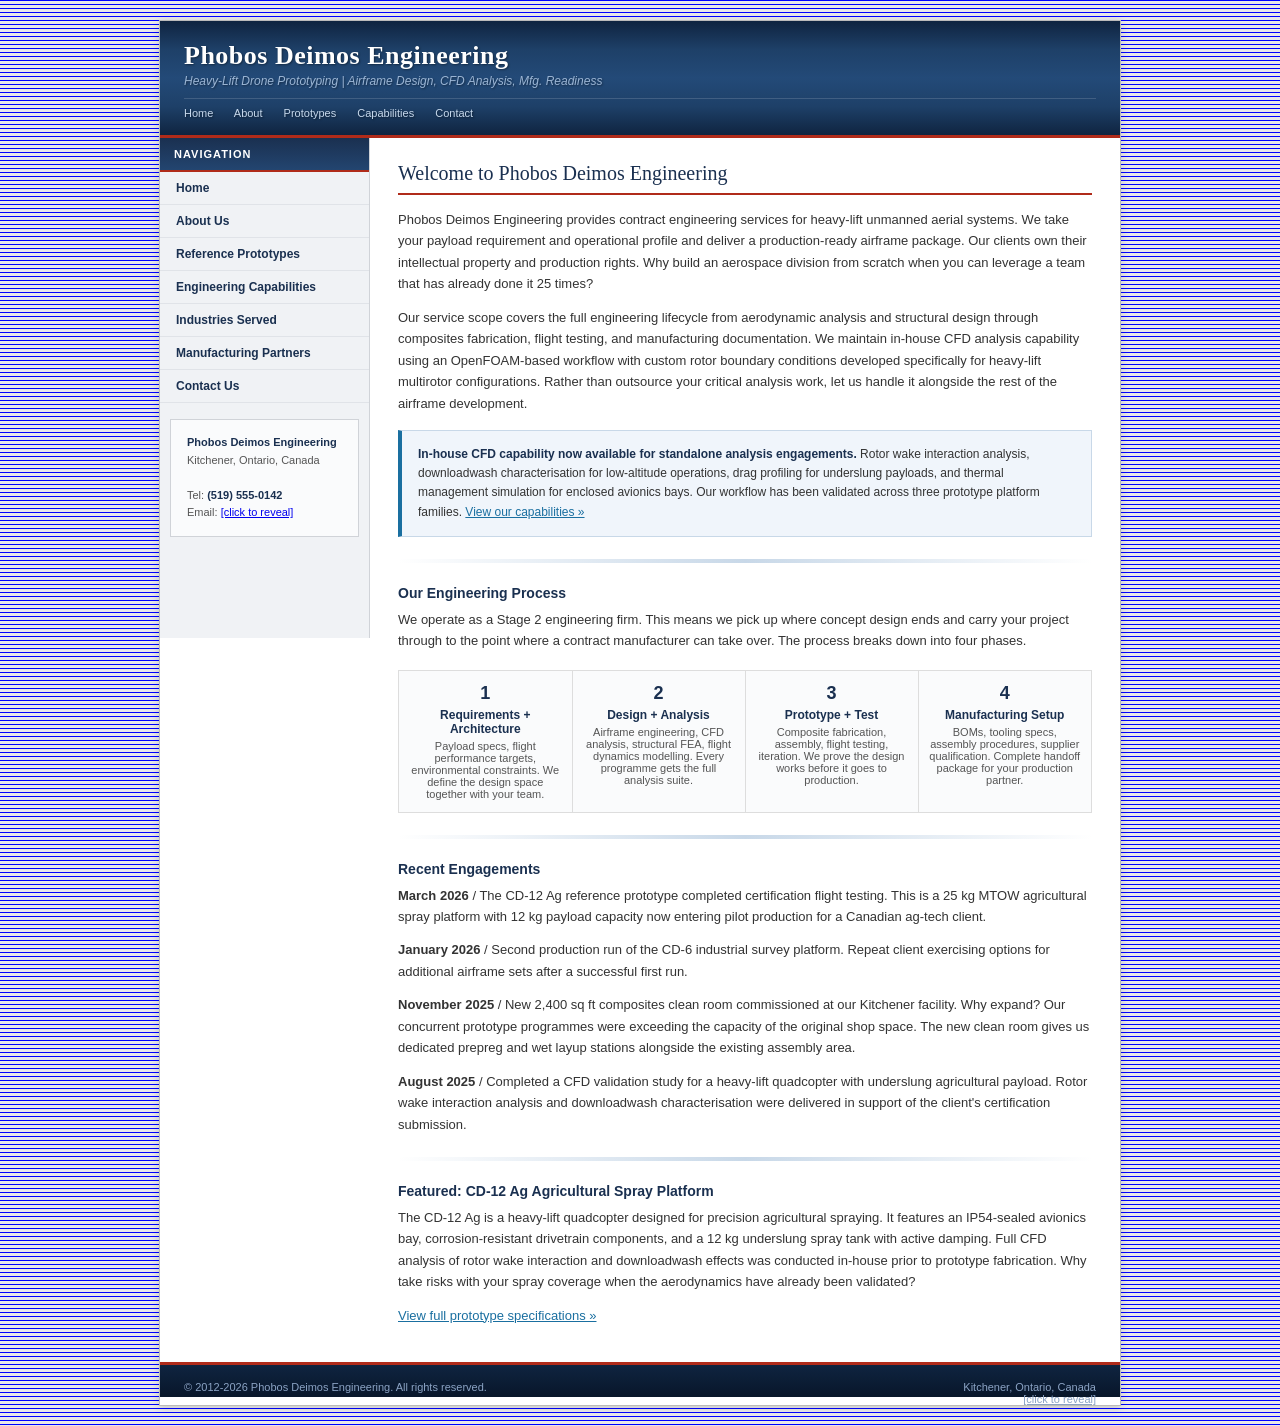
<file: index.html>
<!DOCTYPE html>
<html lang="en">
<head>
<meta charset="UTF-8">
<title>Phobos Deimos Engineering | Heavy-Lift Drone Prototyping and CFD Analysis</title>
<link rel="stylesheet" href="style.css">
</head>
<body>

<div id="wrapper">

<div id="header">
    <h1>Phobos Deimos Engineering</h1>
    <div class="tagline">Heavy-Lift Drone Prototyping | Airframe Design, CFD Analysis, Mfg. Readiness</div>
    <div class="subnav">
        <a href="index.html">Home</a>
        <a href="about.html">About</a>
        <a href="prototypes.html">Prototypes</a>
        <a href="capabilities.html">Capabilities</a>
        <a href="contact.html">Contact</a>
    </div>
</div>

<div id="sidebar">
    <div class="side-header">Navigation</div>
    <ul>
        <li><a href="index.html">Home</a></li>
        <li><a href="about.html">About Us</a></li>
        <li><a href="prototypes.html">Reference Prototypes</a></li>
        <li><a href="capabilities.html">Engineering Capabilities</a></li>
        <li><a href="sectors.html">Industries Served</a></li>
        <li><a href="dealers.html">Manufacturing Partners</a></li>
        <li><a href="contact.html">Contact Us</a></li>
    </ul>
    <div class="side-contact">
        <strong>Phobos Deimos Engineering</strong><br>
        Kitchener, Ontario, Canada<br><br>
        Tel: <strong>(519) 555-0142</strong><br>
        Email: <a href="#" class="email-link" data-email="ZW5naW5lZXJpbmdAcGhvYm9zZGVpbW9zLmNh">[click to reveal]</a>
    </div>
</div>

<div id="main">

    <h2>Welcome to Phobos Deimos Engineering</h2>

    <p>Phobos Deimos Engineering provides contract engineering services for heavy-lift unmanned aerial systems. We take your payload requirement and operational profile and deliver a production-ready airframe package. Our clients own their intellectual property and production rights. Why build an aerospace division from scratch when you can leverage a team that has already done it 25 times?</p>

    <p>Our service scope covers the full engineering lifecycle from aerodynamic analysis and structural design through composites fabrication, flight testing, and manufacturing documentation. We maintain in-house CFD analysis capability using an OpenFOAM-based workflow with custom rotor boundary conditions developed specifically for heavy-lift multirotor configurations. Rather than outsource your critical analysis work, let us handle it alongside the rest of the airframe development.</p>

    <div class="callout">
        <strong>In-house CFD capability now available for standalone analysis engagements.</strong> Rotor wake interaction analysis, downloadwash characterisation for low-altitude operations, drag profiling for underslung payloads, and thermal management simulation for enclosed avionics bays. Our workflow has been validated across three prototype platform families. <a href="capabilities.html">View our capabilities &raquo;</a>
    </div>

    <hr class="divider">

    <h3>Our Engineering Process</h3>

    <p>We operate as a Stage 2 engineering firm. This means we pick up where concept design ends and carry your project through to the point where a contract manufacturer can take over. The process breaks down into four phases.</p>

    <div class="process-steps">
        <table>
            <tr>
                <td>
                    <span class="step-num">1</span>
                    <span class="step-title">Requirements + Architecture</span>
                    Payload specs, flight performance targets, environmental constraints. We define the design space together with your team.
                </td>
                <td>
                    <span class="step-num">2</span>
                    <span class="step-title">Design + Analysis</span>
                    Airframe engineering, CFD analysis, structural FEA, flight dynamics modelling. Every programme gets the full analysis suite.
                </td>
                <td>
                    <span class="step-num">3</span>
                    <span class="step-title">Prototype + Test</span>
                    Composite fabrication, assembly, flight testing, iteration. We prove the design works before it goes to production.
                </td>
                <td>
                    <span class="step-num">4</span>
                    <span class="step-title">Manufacturing Setup</span>
                    BOMs, tooling specs, assembly procedures, supplier qualification. Complete handoff package for your production partner.
                </td>
            </tr>
        </table>
    </div>

    <hr class="divider">

    <h3>Recent Engagements</h3>

    <p><strong>March 2026</strong> / The CD-12 Ag reference prototype completed certification flight testing. This is a 25 kg MTOW agricultural spray platform with 12 kg payload capacity now entering pilot production for a Canadian ag-tech client.</p>

    <p><strong>January 2026</strong> / Second production run of the CD-6 industrial survey platform. Repeat client exercising options for additional airframe sets after a successful first run.</p>

    <p><strong>November 2025</strong> / New 2,400 sq ft composites clean room commissioned at our Kitchener facility. Why expand? Our concurrent prototype programmes were exceeding the capacity of the original shop space. The new clean room gives us dedicated prepreg and wet layup stations alongside the existing assembly area.</p>

    <p><strong>August 2025</strong> / Completed a CFD validation study for a heavy-lift quadcopter with underslung agricultural payload. Rotor wake interaction analysis and downloadwash characterisation were delivered in support of the client's certification submission.</p>

    <hr class="divider">

    <h3>Featured: CD-12 Ag Agricultural Spray Platform</h3>

    <p>The CD-12 Ag is a heavy-lift quadcopter designed for precision agricultural spraying. It features an IP54-sealed avionics bay, corrosion-resistant drivetrain components, and a 12 kg underslung spray tank with active damping. Full CFD analysis of rotor wake interaction and downloadwash effects was conducted in-house prior to prototype fabrication. Why take risks with your spray coverage when the aerodynamics have already been validated?</p>

    <p><a href="prototypes.html">View full prototype specifications &raquo;</a></p>

</div>

<div id="footer">
    <div class="footer-left">
        &copy; 2012-2026 Phobos Deimos Engineering. All rights reserved.
    </div>
    <div class="footer-right">
        Kitchener, Ontario, Canada<br>
        <a href="#" class="email-link" data-email="ZW5naW5lZXJpbmdAcGhvYm9zZGVpbW9zLmNh">[click to reveal]</a>
    </div>
</div>

</div>

<script src="email.js"></script></body>
</html>
</file>
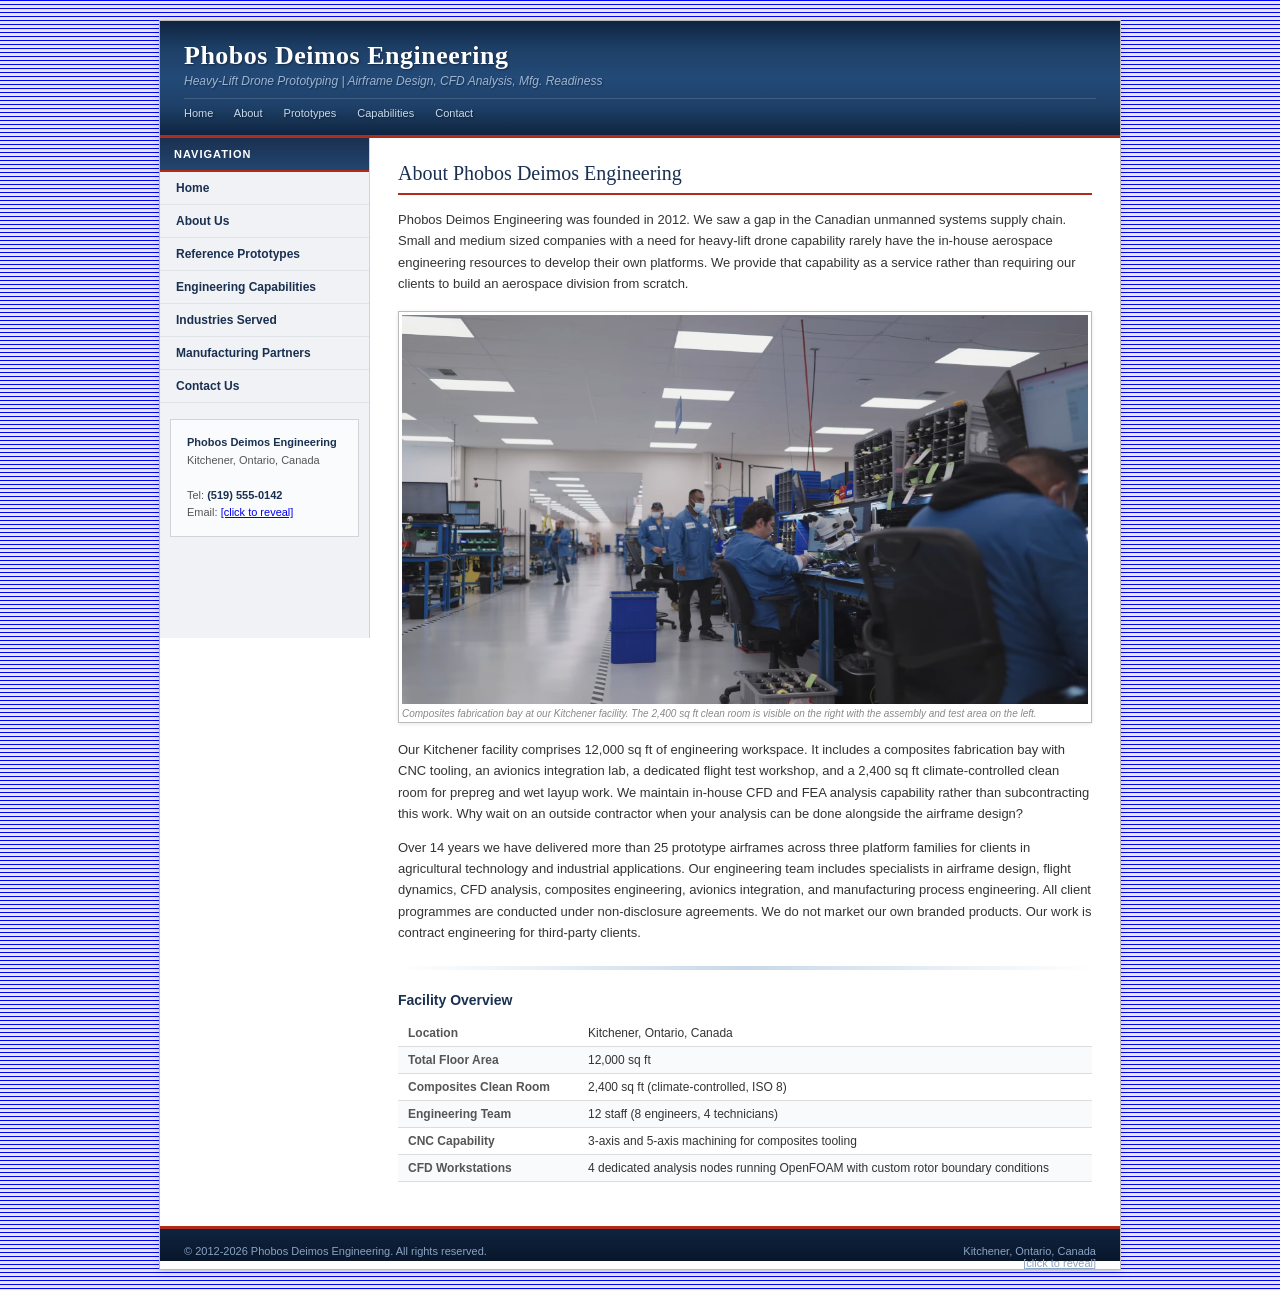
<file: about.html>
<!DOCTYPE html>
<html lang="en">
<head>
<meta charset="UTF-8">
<title>About Us | Phobos Deimos Engineering</title>
<link rel="stylesheet" href="style.css">
</head>
<body>

<div id="wrapper">

<div id="header">
    <h1>Phobos Deimos Engineering</h1>
    <div class="tagline">Heavy-Lift Drone Prototyping | Airframe Design, CFD Analysis, Mfg. Readiness</div>
    <div class="subnav">
        <a href="index.html">Home</a>
        <a href="about.html">About</a>
        <a href="prototypes.html">Prototypes</a>
        <a href="capabilities.html">Capabilities</a>
        <a href="contact.html">Contact</a>
    </div>
</div>

<div id="sidebar">
    <div class="side-header">Navigation</div>
    <ul>
        <li><a href="index.html">Home</a></li>
        <li><a href="about.html">About Us</a></li>
        <li><a href="prototypes.html">Reference Prototypes</a></li>
        <li><a href="capabilities.html">Engineering Capabilities</a></li>
        <li><a href="sectors.html">Industries Served</a></li>
        <li><a href="dealers.html">Manufacturing Partners</a></li>
        <li><a href="contact.html">Contact Us</a></li>
    </ul>
    <div class="side-contact">
        <strong>Phobos Deimos Engineering</strong><br>
        Kitchener, Ontario, Canada<br><br>
        Tel: <strong>(519) 555-0142</strong><br>
        Email: <a href="#" class="email-link" data-email="ZW5naW5lZXJpbmdAcGhvYm9zZGVpbW9zLmNh">[click to reveal]</a>
    </div>
</div>

<div id="main">

    <h2>About Phobos Deimos Engineering</h2>

    <p>Phobos Deimos Engineering was founded in 2012. We saw a gap in the Canadian unmanned systems supply chain. Small and medium sized companies with a need for heavy-lift drone capability rarely have the in-house aerospace engineering resources to develop their own platforms. We provide that capability as a service rather than requiring our clients to build an aerospace division from scratch.</p>

    <div class="photo-box">
        <img src="about-contact-manufacturing.png" alt="Manufacturing facility, Kitchener Ontario">
        <div class="photo-caption">Composites fabrication bay at our Kitchener facility. The 2,400 sq ft clean room is visible on the right with the assembly and test area on the left.</div>
    </div>

    <p>Our Kitchener facility comprises 12,000 sq ft of engineering workspace. It includes a composites fabrication bay with CNC tooling, an avionics integration lab, a dedicated flight test workshop, and a 2,400 sq ft climate-controlled clean room for prepreg and wet layup work. We maintain in-house CFD and FEA analysis capability rather than subcontracting this work. Why wait on an outside contractor when your analysis can be done alongside the airframe design?</p>

    <p>Over 14 years we have delivered more than 25 prototype airframes across three platform families for clients in agricultural technology and industrial applications. Our engineering team includes specialists in airframe design, flight dynamics, CFD analysis, composites engineering, avionics integration, and manufacturing process engineering. All client programmes are conducted under non-disclosure agreements. We do not market our own branded products. Our work is contract engineering for third-party clients.</p>

    <hr class="divider">

    <h3>Facility Overview</h3>

    <table class="spec-table">
        <tr><td class="spec-label">Location</td><td>Kitchener, Ontario, Canada</td></tr>
        <tr><td class="spec-label">Total Floor Area</td><td>12,000 sq ft</td></tr>
        <tr><td class="spec-label">Composites Clean Room</td><td>2,400 sq ft (climate-controlled, ISO 8)</td></tr>
        <tr><td class="spec-label">Engineering Team</td><td>12 staff (8 engineers, 4 technicians)</td></tr>
        <tr><td class="spec-label">CNC Capability</td><td>3-axis and 5-axis machining for composites tooling</td></tr>
        <tr><td class="spec-label">CFD Workstations</td><td>4 dedicated analysis nodes running OpenFOAM with custom rotor boundary conditions</td></tr>
    </table>

</div>

<div id="footer">
    <div class="footer-left">
        &copy; 2012-2026 Phobos Deimos Engineering. All rights reserved.
    </div>
    <div class="footer-right">
        Kitchener, Ontario, Canada<br>
        <a href="#" class="email-link" data-email="ZW5naW5lZXJpbmdAcGhvYm9zZGVpbW9zLmNh">[click to reveal]</a>
    </div>
</div>

</div>

<script src="email.js"></script></body>
</html>
</file>
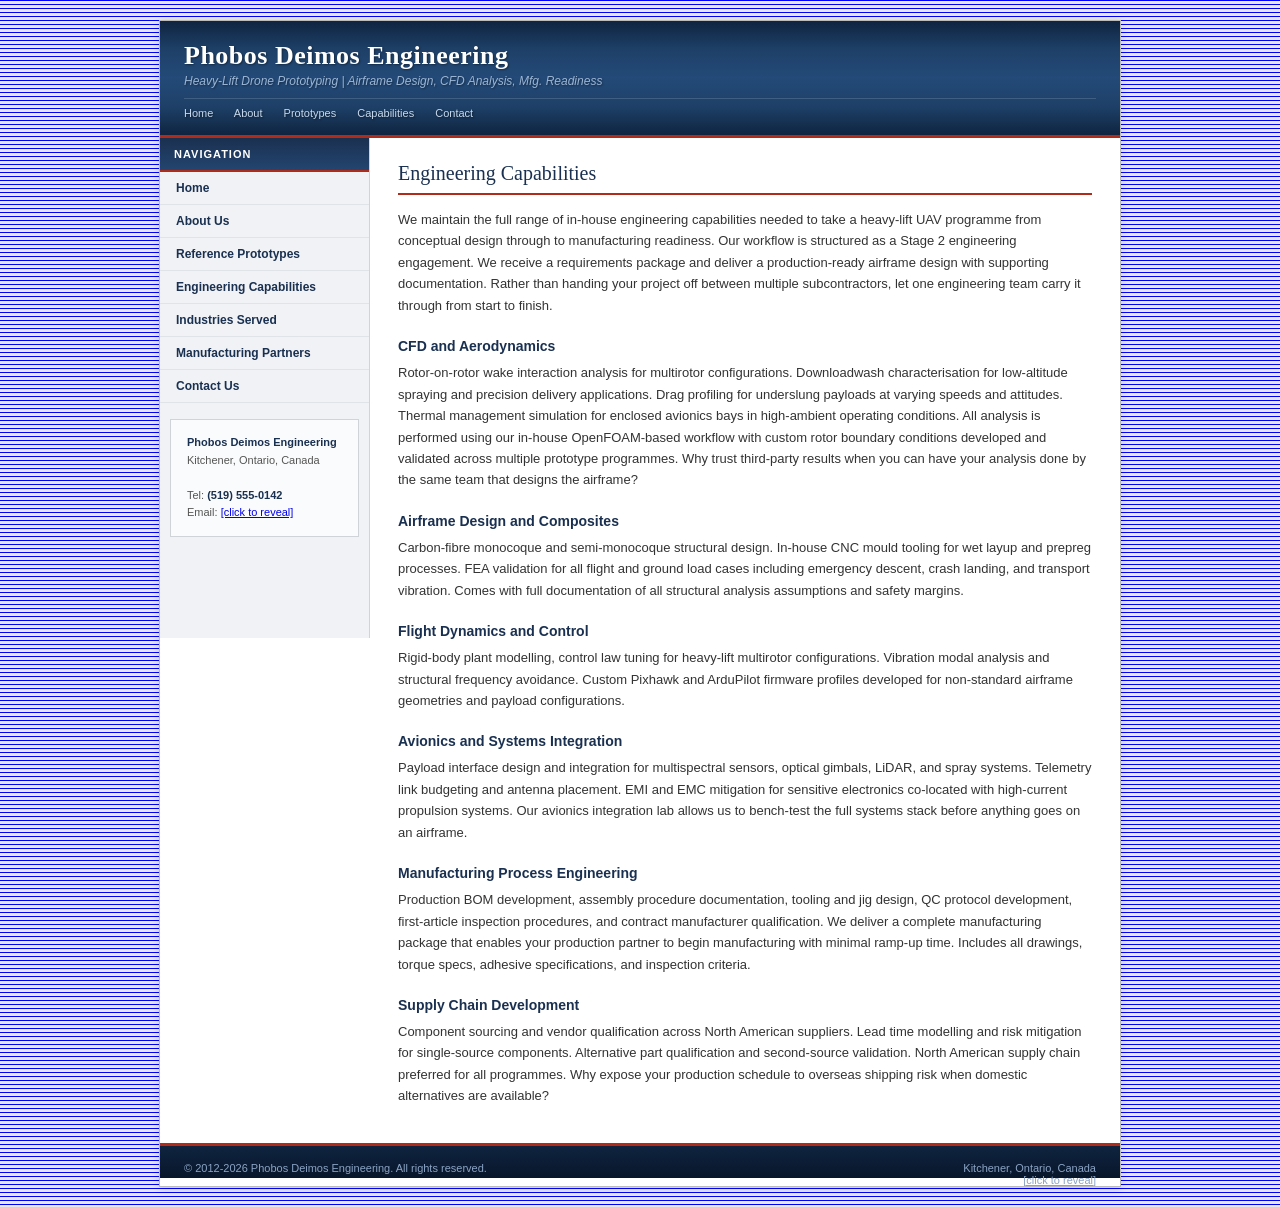
<file: capabilities.html>
<!DOCTYPE html>
<html lang="en">
<head>
<meta charset="UTF-8">
<title>Engineering Capabilities | Phobos Deimos Engineering</title>
<link rel="stylesheet" href="style.css">
</head>
<body>

<div id="wrapper">

<div id="header">
    <h1>Phobos Deimos Engineering</h1>
    <div class="tagline">Heavy-Lift Drone Prototyping | Airframe Design, CFD Analysis, Mfg. Readiness</div>
    <div class="subnav">
        <a href="index.html">Home</a>
        <a href="about.html">About</a>
        <a href="prototypes.html">Prototypes</a>
        <a href="capabilities.html">Capabilities</a>
        <a href="contact.html">Contact</a>
    </div>
</div>

<div id="sidebar">
    <div class="side-header">Navigation</div>
    <ul>
        <li><a href="index.html">Home</a></li>
        <li><a href="about.html">About Us</a></li>
        <li><a href="prototypes.html">Reference Prototypes</a></li>
        <li><a href="capabilities.html">Engineering Capabilities</a></li>
        <li><a href="sectors.html">Industries Served</a></li>
        <li><a href="dealers.html">Manufacturing Partners</a></li>
        <li><a href="contact.html">Contact Us</a></li>
    </ul>
    <div class="side-contact">
        <strong>Phobos Deimos Engineering</strong><br>
        Kitchener, Ontario, Canada<br><br>
        Tel: <strong>(519) 555-0142</strong><br>
        Email: <a href="#" class="email-link" data-email="ZW5naW5lZXJpbmdAcGhvYm9zZGVpbW9zLmNh">[click to reveal]</a>
    </div>
</div>

<div id="main">

    <h2>Engineering Capabilities</h2>

    <p>We maintain the full range of in-house engineering capabilities needed to take a heavy-lift UAV programme from conceptual design through to manufacturing readiness. Our workflow is structured as a Stage 2 engineering engagement. We receive a requirements package and deliver a production-ready airframe design with supporting documentation. Rather than handing your project off between multiple subcontractors, let one engineering team carry it through from start to finish.</p>

    <h3>CFD and Aerodynamics</h3>
    <p>Rotor-on-rotor wake interaction analysis for multirotor configurations. Downloadwash characterisation for low-altitude spraying and precision delivery applications. Drag profiling for underslung payloads at varying speeds and attitudes. Thermal management simulation for enclosed avionics bays in high-ambient operating conditions. All analysis is performed using our in-house OpenFOAM-based workflow with custom rotor boundary conditions developed and validated across multiple prototype programmes. Why trust third-party results when you can have your analysis done by the same team that designs the airframe?</p>

    <h3>Airframe Design and Composites</h3>
    <p>Carbon-fibre monocoque and semi-monocoque structural design. In-house CNC mould tooling for wet layup and prepreg processes. FEA validation for all flight and ground load cases including emergency descent, crash landing, and transport vibration. Comes with full documentation of all structural analysis assumptions and safety margins.</p>

    <h3>Flight Dynamics and Control</h3>
    <p>Rigid-body plant modelling, control law tuning for heavy-lift multirotor configurations. Vibration modal analysis and structural frequency avoidance. Custom Pixhawk and ArduPilot firmware profiles developed for non-standard airframe geometries and payload configurations.</p>

    <h3>Avionics and Systems Integration</h3>
    <p>Payload interface design and integration for multispectral sensors, optical gimbals, LiDAR, and spray systems. Telemetry link budgeting and antenna placement. EMI and EMC mitigation for sensitive electronics co-located with high-current propulsion systems. Our avionics integration lab allows us to bench-test the full systems stack before anything goes on an airframe.</p>

    <h3>Manufacturing Process Engineering</h3>
    <p>Production BOM development, assembly procedure documentation, tooling and jig design, QC protocol development, first-article inspection procedures, and contract manufacturer qualification. We deliver a complete manufacturing package that enables your production partner to begin manufacturing with minimal ramp-up time. Includes all drawings, torque specs, adhesive specifications, and inspection criteria.</p>

    <h3>Supply Chain Development</h3>
    <p>Component sourcing and vendor qualification across North American suppliers. Lead time modelling and risk mitigation for single-source components. Alternative part qualification and second-source validation. North American supply chain preferred for all programmes. Why expose your production schedule to overseas shipping risk when domestic alternatives are available?</p>

</div>

<div id="footer">
    <div class="footer-left">
        &copy; 2012-2026 Phobos Deimos Engineering. All rights reserved.
    </div>
    <div class="footer-right">
        Kitchener, Ontario, Canada<br>
        <a href="#" class="email-link" data-email="ZW5naW5lZXJpbmdAcGhvYm9zZGVpbW9zLmNh">[click to reveal]</a>
    </div>
</div>

</div>

<script src="email.js"></script></body>
</html>
</file>
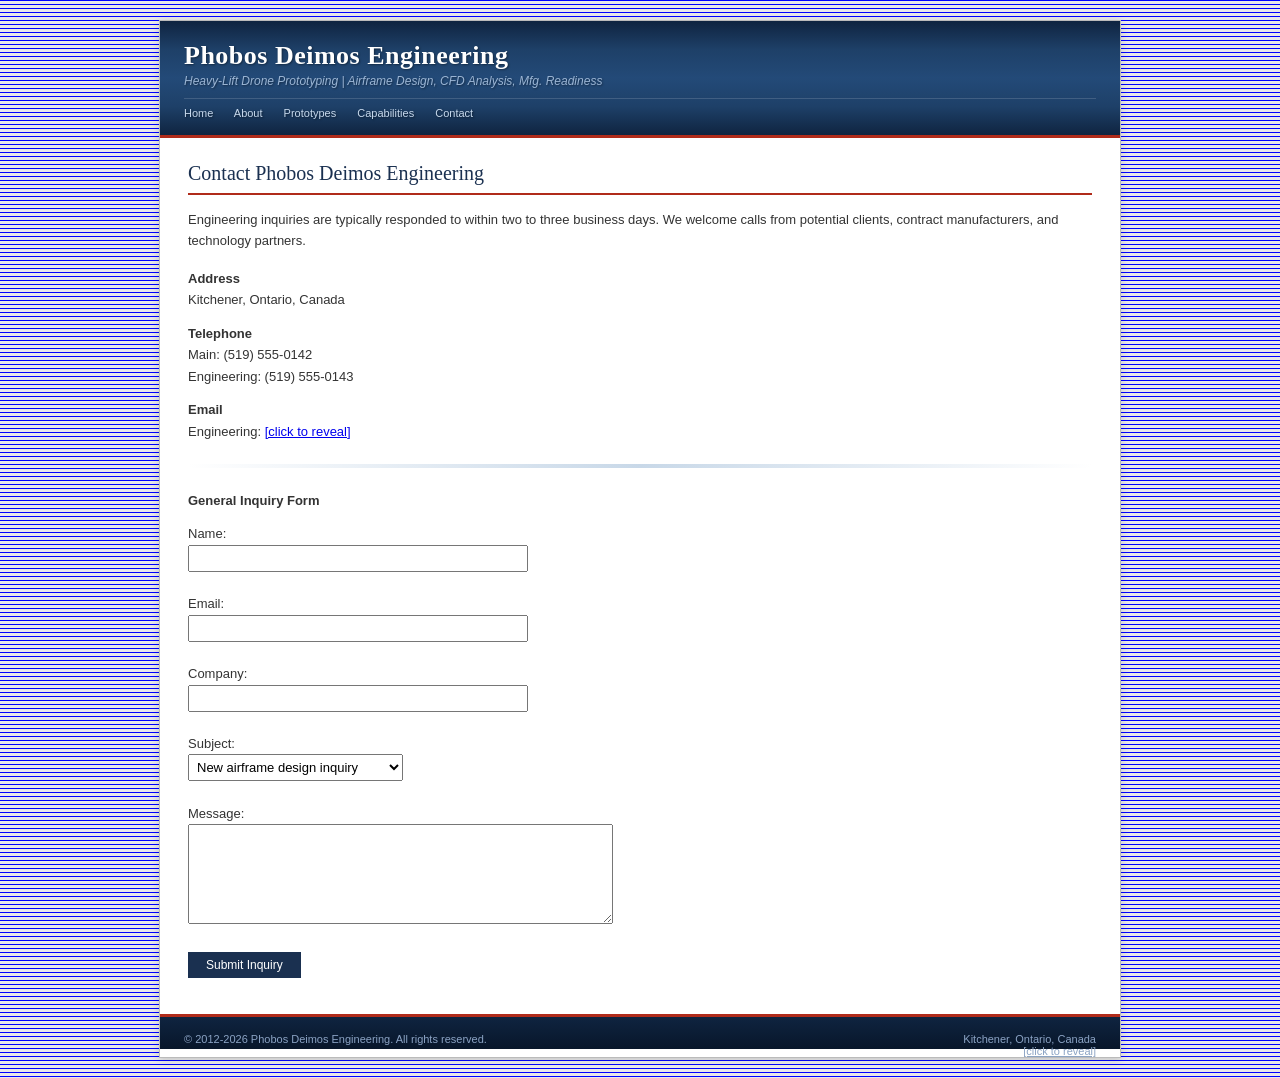
<file: contact.html>
<!DOCTYPE html>
<html lang="en">
<head>
<meta charset="UTF-8">
<title>Contact Us | Phobos Deimos Engineering</title>
<link rel="stylesheet" href="style.css">
</head>
<body>

<div id="wrapper">

<div id="header">
    <h1>Phobos Deimos Engineering</h1>
    <div class="tagline">Heavy-Lift Drone Prototyping | Airframe Design, CFD Analysis, Mfg. Readiness</div>
    <div class="subnav">
        <a href="index.html">Home</a>
        <a href="about.html">About</a>
        <a href="prototypes.html">Prototypes</a>
        <a href="capabilities.html">Capabilities</a>
        <a href="contact.html">Contact</a>
    </div>
</div>

<div id="main-full">

    <h2>Contact Phobos Deimos Engineering</h2>

    <p>Engineering inquiries are typically responded to within two to three business days. We welcome calls from potential clients, contract manufacturers, and technology partners.</p>

    <div class="contact-block">

        <p><strong>Address</strong><br>
        Kitchener, Ontario, Canada</p>

        <p><strong>Telephone</strong><br>
        Main: (519) 555-0142<br>
        Engineering: (519) 555-0143</p>

        <p><strong>Email</strong><br>
        Engineering: <a href="#" class="email-link" data-email="ZW5naW5lZXJpbmdAcGhvYm9zZGVpbW9zLmNh">[click to reveal]</a></p>

    </div>

    <hr class="divider">

    <form onsubmit="event.preventDefault(); alert('Thank you for your inquiry. A member of our engineering team will respond within two to three business days.')">
        <p><strong>General Inquiry Form</strong></p>
        <p style="margin-top:4px;">
        Name:<br>
        <input type="text" size="40" style="padding:4px; font-family:Arial,sans-serif; font-size:13px;"><br><br>
        Email:<br>
        <input type="text" size="40" style="padding:4px; font-family:Arial,sans-serif; font-size:13px;"><br><br>
        Company:<br>
        <input type="text" size="40" style="padding:4px; font-family:Arial,sans-serif; font-size:13px;"><br><br>
        Subject:<br>
        <select style="padding:4px; font-family:Arial,sans-serif; font-size:13px;">
            <option>New airframe design inquiry</option>
            <option>Prototyping and testing services</option>
            <option>CFD analysis services</option>
            <option>Manufacturing partner inquiry</option>
            <option>Supplier inquiry</option>
            <option>General inquiry</option>
        </select><br><br>
        Message:<br>
        <textarea rows="6" cols="50" style="padding:4px; font-family:Arial,sans-serif; font-size:13px;"></textarea><br><br>
        <input type="submit" value="Submit Inquiry" style="padding:6px 18px; background:#1a3050; color:#fff; border:none; font-family:Arial,sans-serif; font-size:12px; cursor:pointer;">
        </p>
    </form>

</div>

<div id="footer">
    <div class="footer-left">
        &copy; 2012-2026 Phobos Deimos Engineering. All rights reserved.
    </div>
    <div class="footer-right">
        Kitchener, Ontario, Canada<br>
        <a href="#" class="email-link" data-email="ZW5naW5lZXJpbmdAcGhvYm9zZGVpbW9zLmNh">[click to reveal]</a>
    </div>
</div>

</div>

<script src="email.js"></script></body>
</html>
</file>
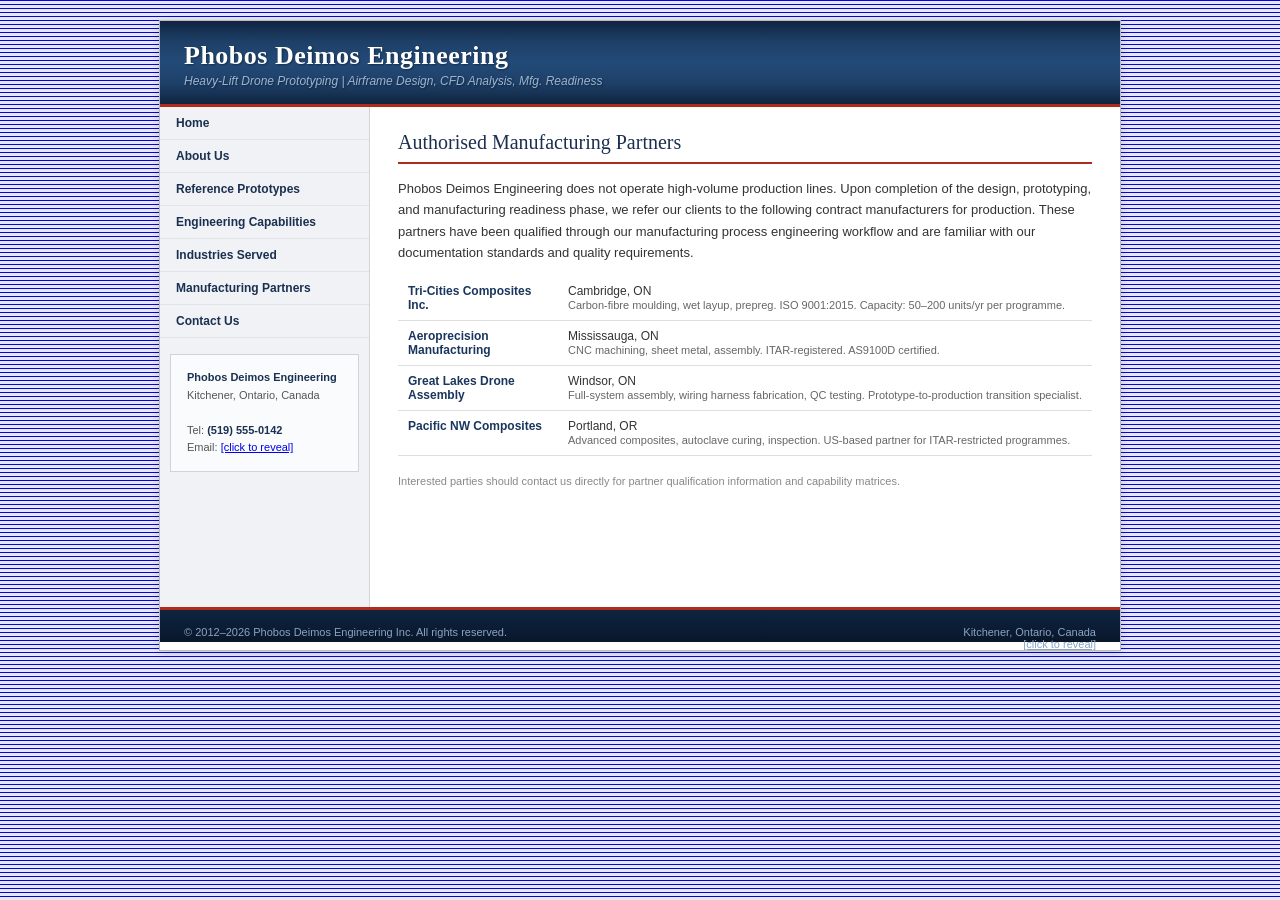
<file: dealers.html>
<!DOCTYPE html>
<html lang="en">
<head>
<meta charset="UTF-8">
<title>Manufacturing Partners | Phobos Deimos Engineering</title>
<link rel="stylesheet" href="style.css">
<style>
/* updates made may 2025. added partner listing table */
.partner-table { width: 100%; border-collapse: collapse; margin: 12px 0; font-size: 12px; }
.partner-table td { padding: 8px 10px; border-bottom: 1px solid #ddd; vertical-align: top; }
.partner-table .partner-name { font-weight: bold; color: #1a365d; width: 160px; }
.partner-table .partner-loc { color: #666; font-size: 11px; }
</style>
</head>
<body>

<div id="wrapper">

<div id="header">
    <h1>Phobos Deimos Engineering</h1>
    <div class="tagline">Heavy-Lift Drone Prototyping | Airframe Design, CFD Analysis, Mfg. Readiness</div>
</div>

<div id="sidebar">
    <ul>
        <li><a href="index.html">Home</a></li>
        <li><a href="about.html">About Us</a></li>
        <li><a href="prototypes.html">Reference Prototypes</a></li>
        <li><a href="capabilities.html">Engineering Capabilities</a></li>
        <li><a href="sectors.html">Industries Served</a></li>
        <li><a href="dealers.html">Manufacturing Partners</a></li>
        <li><a href="contact.html">Contact Us</a></li>
    </ul>
    <div class="side-contact">
        <strong>Phobos Deimos Engineering</strong><br>
        Kitchener, Ontario, Canada<br><br>
        Tel: <strong>(519) 555-0142</strong><br>
        Email: <a href="#" class="email-link" data-email="ZW5naW5lZXJpbmdAcGhvYm9zZGVpbW9zLmNh">[click to reveal]</a>
    </div>
</div>

<div id="main">

    <h2>Authorised Manufacturing Partners</h2>

    <p>Phobos Deimos Engineering does not operate high-volume production lines. Upon completion of the design, prototyping, and manufacturing readiness phase, we refer our clients to the following contract manufacturers for production. These partners have been qualified through our manufacturing process engineering workflow and are familiar with our documentation standards and quality requirements.</p>

    <table class="partner-table">
        <tr>
            <td class="partner-name">Tri-Cities Composites Inc.</td>
            <td>Cambridge, ON<br><span class="partner-loc">Carbon-fibre moulding, wet layup, prepreg. ISO 9001:2015. Capacity: 50&ndash;200 units/yr per programme.</span></td>
        </tr>
        <tr>
            <td class="partner-name">Aeroprecision Manufacturing</td>
            <td>Mississauga, ON<br><span class="partner-loc">CNC machining, sheet metal, assembly. ITAR-registered. AS9100D certified.</span></td>
        </tr>
        <tr>
            <td class="partner-name">Great Lakes Drone Assembly</td>
            <td>Windsor, ON<br><span class="partner-loc">Full-system assembly, wiring harness fabrication, QC testing. Prototype-to-production transition specialist.</span></td>
        </tr>
        <tr>
            <td class="partner-name">Pacific NW Composites</td>
            <td>Portland, OR<br><span class="partner-loc">Advanced composites, autoclave curing, inspection. US-based partner for ITAR-restricted programmes.</span></td>
        </tr>
    </table>

    <p style="margin-top: 16px; font-size: 11px; color: #888;">Interested parties should contact us directly for partner qualification information and capability matrices.</p>

</div>

<div id="footer">
    <div class="footer-left">
        &copy; 2012&ndash;2026 Phobos Deimos Engineering Inc. All rights reserved.
    </div>
    <div class="footer-right">
        Kitchener, Ontario, Canada<br>
        <a href="#" class="email-link" data-email="ZW5naW5lZXJpbmdAcGhvYm9zZGVpbW9zLmNh">[click to reveal]</a>
    </div>
</div>

</div>

<script src="email.js"></script></body>
</html>
</file>
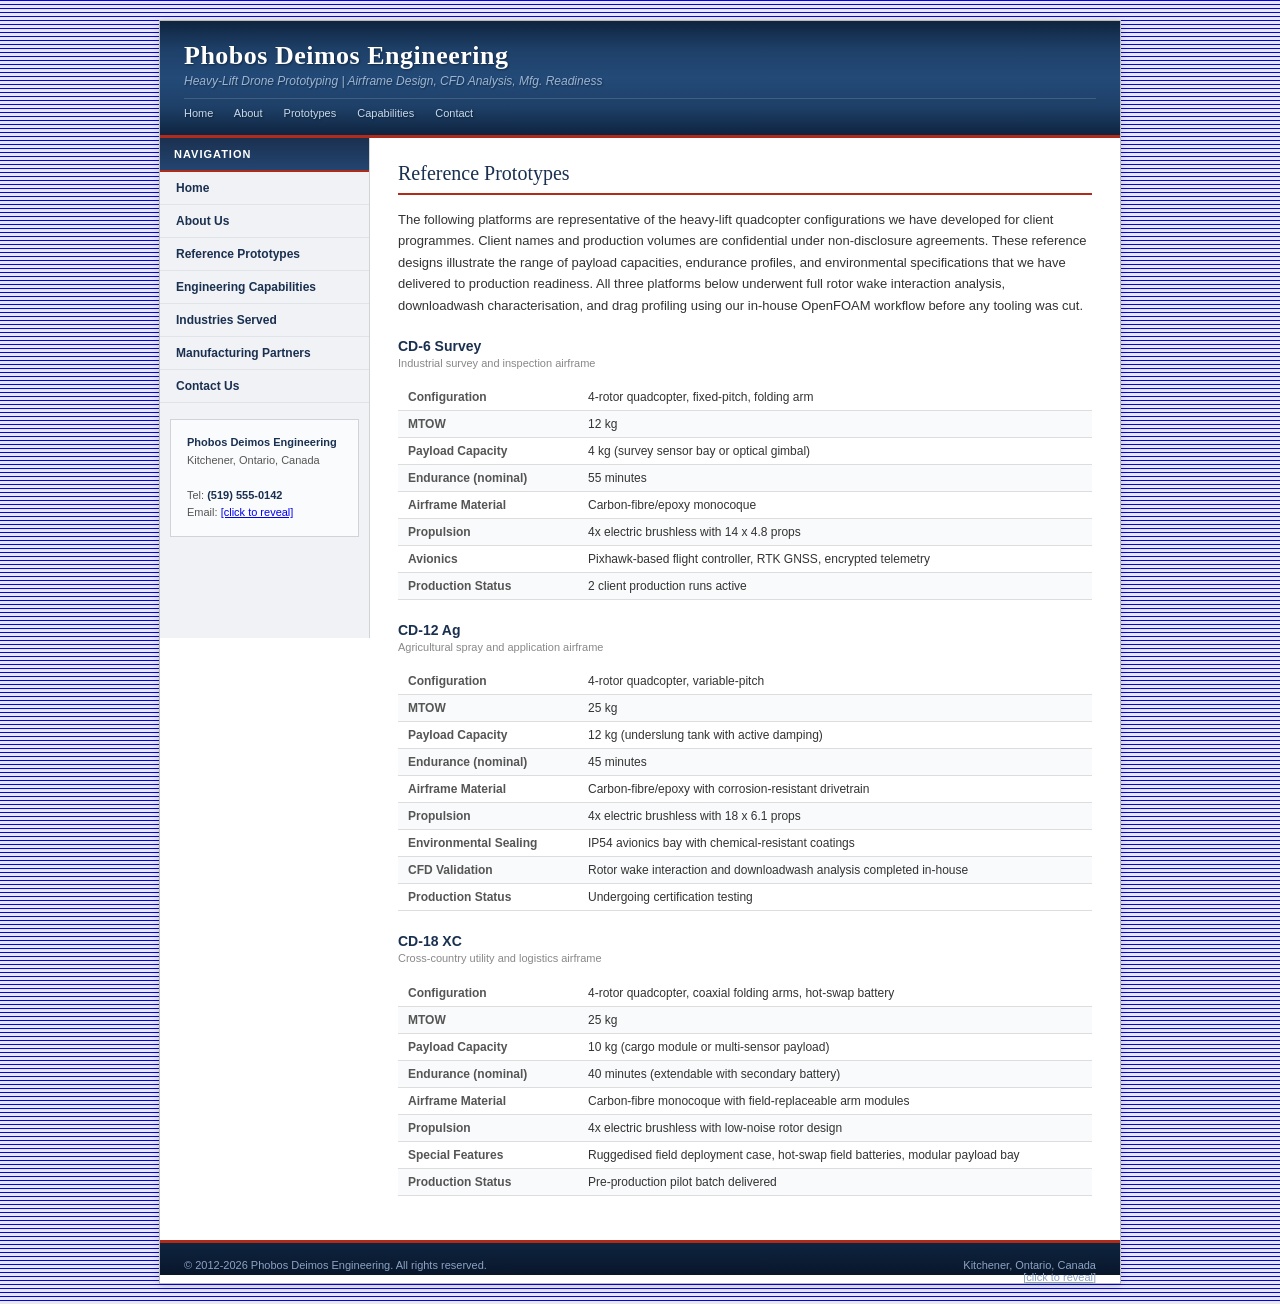
<file: prototypes.html>
<!DOCTYPE html>
<html lang="en">
<head>
<meta charset="UTF-8">
<title>Reference Prototypes | Phobos Deimos Engineering</title>
<link rel="stylesheet" href="style.css">
<style>
/* page specific tweaks added during site update march 2024 */
.spec-table td { vertical-align: top; }
.sub-note { font-size: 11px; color: #888; margin-top: -8px; margin-bottom: 12px; }
</style>
</head>
<body>

<div id="wrapper">

<div id="header">
    <h1>Phobos Deimos Engineering</h1>
    <div class="tagline">Heavy-Lift Drone Prototyping | Airframe Design, CFD Analysis, Mfg. Readiness</div>
    <div class="subnav">
        <a href="index.html">Home</a>
        <a href="about.html">About</a>
        <a href="prototypes.html">Prototypes</a>
        <a href="capabilities.html">Capabilities</a>
        <a href="contact.html">Contact</a>
    </div>
</div>

<div id="sidebar">
    <div class="side-header">Navigation</div>
    <ul>
        <li><a href="index.html">Home</a></li>
        <li><a href="about.html">About Us</a></li>
        <li><a href="prototypes.html">Reference Prototypes</a></li>
        <li><a href="capabilities.html">Engineering Capabilities</a></li>
        <li><a href="sectors.html">Industries Served</a></li>
        <li><a href="dealers.html">Manufacturing Partners</a></li>
        <li><a href="contact.html">Contact Us</a></li>
    </ul>
    <div class="side-contact">
        <strong>Phobos Deimos Engineering</strong><br>
        Kitchener, Ontario, Canada<br><br>
        Tel: <strong>(519) 555-0142</strong><br>
        Email: <a href="#" class="email-link" data-email="ZW5naW5lZXJpbmdAcGhvYm9zZGVpbW9zLmNh">[click to reveal]</a>
    </div>
</div>

<div id="main">

    <h2>Reference Prototypes</h2>

    <p>The following platforms are representative of the heavy-lift quadcopter configurations we have developed for client programmes. Client names and production volumes are confidential under non-disclosure agreements. These reference designs illustrate the range of payload capacities, endurance profiles, and environmental specifications that we have delivered to production readiness. All three platforms below underwent full rotor wake interaction analysis, downloadwash characterisation, and drag profiling using our in-house OpenFOAM workflow before any tooling was cut.</p>

    <h3>CD-6 Survey</h3>
    <p class="sub-note">Industrial survey and inspection airframe</p>
    <table class="spec-table">
        <tr><td class="spec-label">Configuration</td><td>4-rotor quadcopter, fixed-pitch, folding arm</td></tr>
        <tr><td class="spec-label">MTOW</td><td>12 kg</td></tr>
        <tr><td class="spec-label">Payload Capacity</td><td>4 kg (survey sensor bay or optical gimbal)</td></tr>
        <tr><td class="spec-label">Endurance (nominal)</td><td>55 minutes</td></tr>
        <tr><td class="spec-label">Airframe Material</td><td>Carbon-fibre/epoxy monocoque</td></tr>
        <tr><td class="spec-label">Propulsion</td><td>4x electric brushless with 14 x 4.8 props</td></tr>
        <tr><td class="spec-label">Avionics</td><td>Pixhawk-based flight controller, RTK GNSS, encrypted telemetry</td></tr>
        <tr><td class="spec-label">Production Status</td><td>2 client production runs active</td></tr>
    </table>

    <h3>CD-12 Ag</h3>
    <p class="sub-note">Agricultural spray and application airframe</p>
    <table class="spec-table">
        <tr><td class="spec-label">Configuration</td><td>4-rotor quadcopter, variable-pitch</td></tr>
        <tr><td class="spec-label">MTOW</td><td>25 kg</td></tr>
        <tr><td class="spec-label">Payload Capacity</td><td>12 kg (underslung tank with active damping)</td></tr>
        <tr><td class="spec-label">Endurance (nominal)</td><td>45 minutes</td></tr>
        <tr><td class="spec-label">Airframe Material</td><td>Carbon-fibre/epoxy with corrosion-resistant drivetrain</td></tr>
        <tr><td class="spec-label">Propulsion</td><td>4x electric brushless with 18 x 6.1 props</td></tr>
        <tr><td class="spec-label">Environmental Sealing</td><td>IP54 avionics bay with chemical-resistant coatings</td></tr>
        <tr><td class="spec-label">CFD Validation</td><td>Rotor wake interaction and downloadwash analysis completed in-house</td></tr>
        <tr><td class="spec-label">Production Status</td><td>Undergoing certification testing</td></tr>
    </table>

    <h3>CD-18 XC</h3>
    <p class="sub-note">Cross-country utility and logistics airframe</p>
    <table class="spec-table">
        <tr><td class="spec-label">Configuration</td><td>4-rotor quadcopter, coaxial folding arms, hot-swap battery</td></tr>
        <tr><td class="spec-label">MTOW</td><td>25 kg</td></tr>
        <tr><td class="spec-label">Payload Capacity</td><td>10 kg (cargo module or multi-sensor payload)</td></tr>
        <tr><td class="spec-label">Endurance (nominal)</td><td>40 minutes (extendable with secondary battery)</td></tr>
        <tr><td class="spec-label">Airframe Material</td><td>Carbon-fibre monocoque with field-replaceable arm modules</td></tr>
        <tr><td class="spec-label">Propulsion</td><td>4x electric brushless with low-noise rotor design</td></tr>
        <tr><td class="spec-label">Special Features</td><td>Ruggedised field deployment case, hot-swap field batteries, modular payload bay</td></tr>
        <tr><td class="spec-label">Production Status</td><td>Pre-production pilot batch delivered</td></tr>
    </table>

</div>

<div id="footer">
    <div class="footer-left">
        &copy; 2012-2026 Phobos Deimos Engineering. All rights reserved.
    </div>
    <div class="footer-right">
        Kitchener, Ontario, Canada<br>
        <a href="#" class="email-link" data-email="ZW5naW5lZXJpbmdAcGhvYm9zZGVpbW9zLmNh">[click to reveal]</a>
    </div>
</div>

</div>

<script src="email.js"></script></body>
</html>
</file>
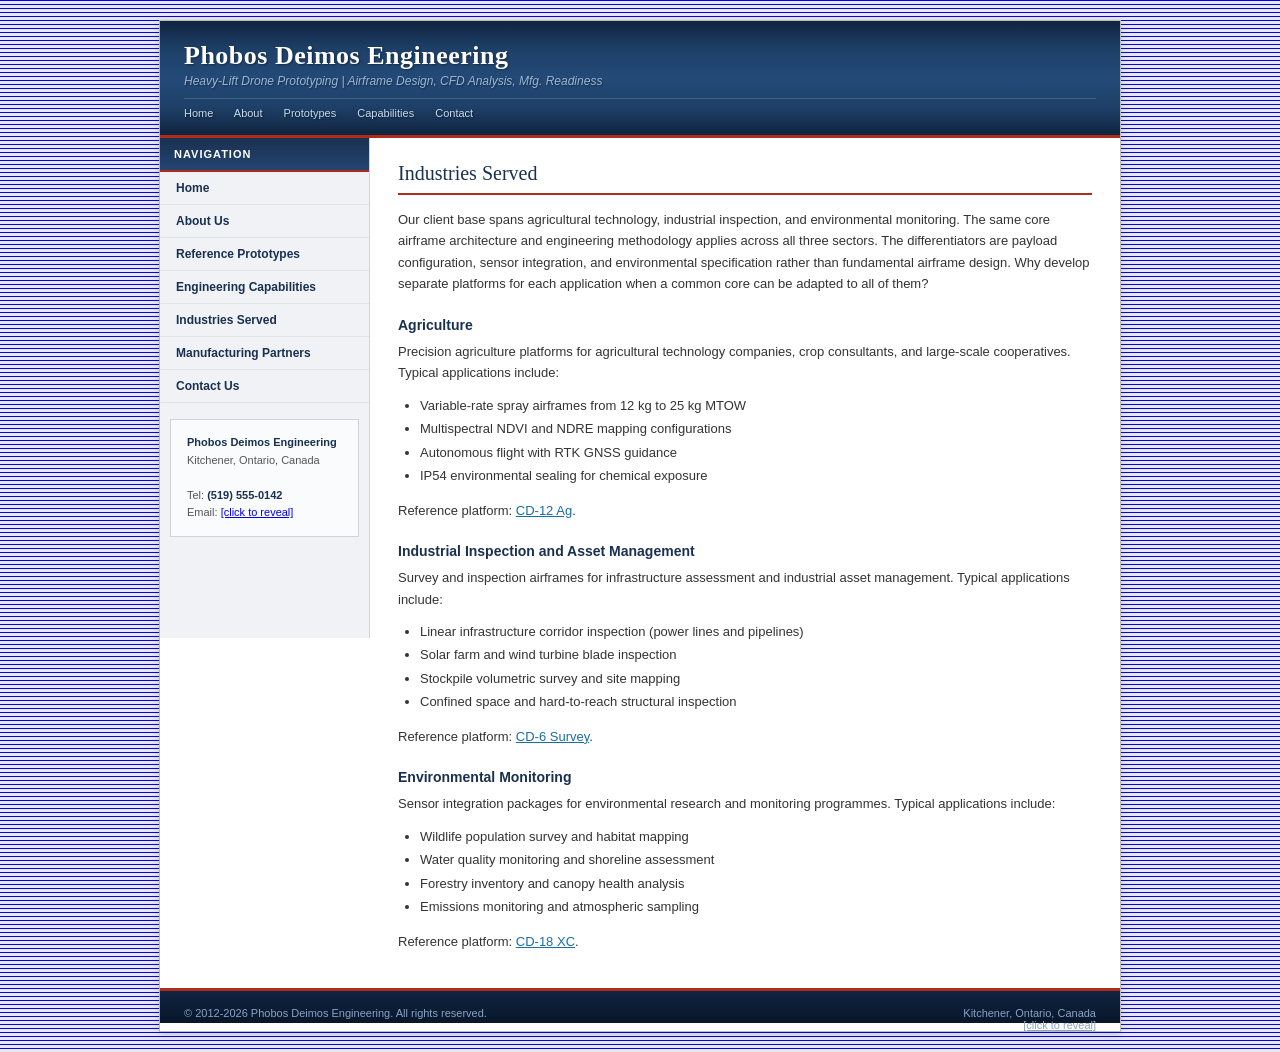
<file: sectors.html>
<!DOCTYPE html>
<html lang="en">
<head>
<meta charset="UTF-8">
<title>Industries Served | Phobos Deimos Engineering</title>
<link rel="stylesheet" href="style.css">
</head>
<body>

<div id="wrapper">

<div id="header">
    <h1>Phobos Deimos Engineering</h1>
    <div class="tagline">Heavy-Lift Drone Prototyping | Airframe Design, CFD Analysis, Mfg. Readiness</div>
    <div class="subnav">
        <a href="index.html">Home</a>
        <a href="about.html">About</a>
        <a href="prototypes.html">Prototypes</a>
        <a href="capabilities.html">Capabilities</a>
        <a href="contact.html">Contact</a>
    </div>
</div>

<div id="sidebar">
    <div class="side-header">Navigation</div>
    <ul>
        <li><a href="index.html">Home</a></li>
        <li><a href="about.html">About Us</a></li>
        <li><a href="prototypes.html">Reference Prototypes</a></li>
        <li><a href="capabilities.html">Engineering Capabilities</a></li>
        <li><a href="sectors.html">Industries Served</a></li>
        <li><a href="dealers.html">Manufacturing Partners</a></li>
        <li><a href="contact.html">Contact Us</a></li>
    </ul>
    <div class="side-contact">
        <strong>Phobos Deimos Engineering</strong><br>
        Kitchener, Ontario, Canada<br><br>
        Tel: <strong>(519) 555-0142</strong><br>
        Email: <a href="#" class="email-link" data-email="ZW5naW5lZXJpbmdAcGhvYm9zZGVpbW9zLmNh">[click to reveal]</a>
    </div>
</div>

<div id="main">

    <h2>Industries Served</h2>

    <p>Our client base spans agricultural technology, industrial inspection, and environmental monitoring. The same core airframe architecture and engineering methodology applies across all three sectors. The differentiators are payload configuration, sensor integration, and environmental specification rather than fundamental airframe design. Why develop separate platforms for each application when a common core can be adapted to all of them?</p>

    <h3>Agriculture</h3>
    <p>Precision agriculture platforms for agricultural technology companies, crop consultants, and large-scale cooperatives. Typical applications include:</p>
    <ul>
        <li>Variable-rate spray airframes from 12 kg to 25 kg MTOW</li>
        <li>Multispectral NDVI and NDRE mapping configurations</li>
        <li>Autonomous flight with RTK GNSS guidance</li>
        <li>IP54 environmental sealing for chemical exposure</li>
    </ul>
    <p>Reference platform: <a href="prototypes.html">CD-12 Ag</a>.</p>

    <h3>Industrial Inspection and Asset Management</h3>
    <p>Survey and inspection airframes for infrastructure assessment and industrial asset management. Typical applications include:</p>
    <ul>
        <li>Linear infrastructure corridor inspection (power lines and pipelines)</li>
        <li>Solar farm and wind turbine blade inspection</li>
        <li>Stockpile volumetric survey and site mapping</li>
        <li>Confined space and hard-to-reach structural inspection</li>
    </ul>
    <p>Reference platform: <a href="prototypes.html">CD-6 Survey</a>.</p>

    <h3>Environmental Monitoring</h3>
    <p>Sensor integration packages for environmental research and monitoring programmes. Typical applications include:</p>
    <ul>
        <li>Wildlife population survey and habitat mapping</li>
        <li>Water quality monitoring and shoreline assessment</li>
        <li>Forestry inventory and canopy health analysis</li>
        <li>Emissions monitoring and atmospheric sampling</li>
    </ul>
    <p>Reference platform: <a href="prototypes.html">CD-18 XC</a>.</p>

</div>

<div id="footer">
    <div class="footer-left">
        &copy; 2012-2026 Phobos Deimos Engineering. All rights reserved.
    </div>
    <div class="footer-right">
        Kitchener, Ontario, Canada<br>
        <a href="#" class="email-link" data-email="ZW5naW5lZXJpbmdAcGhvYm9zZGVpbW9zLmNh">[click to reveal]</a>
    </div>
</div>

</div>

<script src="email.js"></script></body>
</html>
</file>
<file: style.css>
/* Phobos Deimos Engineering | Main Stylesheet */
/* last revised march 2016. header gradient added */

* {
    margin: 0;
    padding: 0;
    box-sizing: border-box;
}

body {
    font-family: Arial, Helvetica, sans-serif;
    font-size: 13px;
    color: #333;
    background: #e8e8e8 url([data-uri]);
}

#wrapper {
    width: 962px;
    margin: 20px auto;
    background: #fff;
    border: 1px solid #bbb;
    box-shadow: 0 2px 8px rgba(0,0,0,0.15);
    min-height: 600px;
    overflow: hidden;
}

/* --- HEADER with reverse pipe gradient --- */

#header {
    background: #0f2440;
    background: linear-gradient(to bottom, #0f2440 0%, #1e4068 25%, #234a78 50%, #1e4068 75%, #0f2440 100%);
    color: #fff;
    padding: 20px 24px 16px 24px;
    border-bottom: 3px solid #b02b1a;
    text-shadow: 1px 1px 2px rgba(0,0,0,0.4);
}

#header h1 {
    font-family: Georgia, "Times New Roman", serif;
    font-size: 26px;
    font-weight: bold;
    letter-spacing: 0.5px;
}

#header .tagline {
    font-size: 12px;
    color: #9bb5d4;
    margin-top: 3px;
    font-style: italic;
}

/* header subnav. added 2014 */

#header .subnav {
    margin-top: 10px;
    padding-top: 8px;
    border-top: 1px solid rgba(255,255,255,0.15);
    font-size: 11px;
}

#header .subnav a {
    color: #c7d9ed;
    text-decoration: none;
    margin-right: 18px;
}

#header .subnav a:hover {
    color: #fff;
    text-decoration: underline;
}

/* --- SIDEBAR --- */

#sidebar {
    float: left;
    width: 210px;
    background: #f0f2f5;
    border-right: 1px solid #d0d3d8;
    min-height: 500px;
    padding: 0 0 16px 0;
}

#sidebar .side-header {
    background: #1a3050;
    background: linear-gradient(to bottom, #1a3050, #234570);
    color: #fff;
    padding: 10px 14px;
    font-size: 11px;
    font-weight: bold;
    text-transform: uppercase;
    letter-spacing: 1px;
    border-bottom: 2px solid #b02b1a;
}

#sidebar ul {
    list-style: none;
}

#sidebar ul li {
    border-bottom: 1px solid #e0e3e8;
}

#sidebar ul li a {
    display: block;
    padding: 9px 16px;
    color: #1a3050;
    text-decoration: none;
    font-size: 12px;
    font-weight: bold;
}

#sidebar ul li a:hover {
    background: #dce3ed;
    color: #b02b1a;
}

#sidebar .side-contact {
    padding: 14px 16px;
    margin: 16px 10px 0 10px;
    font-size: 11px;
    color: #555;
    border: 1px solid #d0d3d8;
    background: #fafbfc;
    line-height: 1.6;
}

#sidebar .side-contact strong {
    color: #1a3050;
}

/* --- MAIN CONTENT --- */

#main {
    margin-left: 210px;
    padding: 24px 28px;
}

#main h2 {
    font-family: Georgia, "Times New Roman", serif;
    font-size: 20px;
    color: #1a3050;
    font-weight: normal;
    margin-bottom: 14px;
    padding-bottom: 8px;
    border-bottom: 2px solid #b02b1a;
}

#main h3 {
    font-size: 14px;
    color: #1a3050;
    font-weight: bold;
    margin-top: 22px;
    margin-bottom: 8px;
}

#main p {
    margin-bottom: 12px;
    line-height: 1.65;
}

#main a {
    color: #1a6fa0;
    text-decoration: underline;
}

#main a:hover {
    color: #b02b1a;
}

#main ul {
    margin-bottom: 14px;
    padding-left: 22px;
}

#main ul li {
    margin-bottom: 4px;
    line-height: 1.5;
}

/* callout box. engineering highlight. 2015 */

.callout {
    background: #f0f5fb;
    border: 1px solid #c8d8e8;
    border-left: 4px solid #1a6fa0;
    padding: 14px 16px;
    margin: 16px 0;
    font-size: 12px;
    line-height: 1.6;
}

.callout strong {
    color: #1a3050;
}

/* process flow. horizontal steps */

.process-steps {
    margin: 18px 0;
    border: 1px solid #ddd;
    background: #fafbfc;
}

.process-steps table {
    width: 100%;
    border-collapse: collapse;
}

.process-steps td {
    width: 25%;
    padding: 12px 10px;
    text-align: center;
    font-size: 11px;
    color: #555;
    border-right: 1px solid #ddd;
    vertical-align: top;
}

.process-steps td:last-child {
    border-right: none;
}

.process-steps .step-num {
    display: block;
    font-size: 18px;
    font-weight: bold;
    color: #1a3050;
    margin-bottom: 4px;
}

.process-steps .step-title {
    display: block;
    font-weight: bold;
    color: #1a3050;
    font-size: 12px;
    margin-bottom: 4px;
}

/* --- TABLES --- */

table.spec-table {
    width: 100%;
    border-collapse: collapse;
    margin: 12px 0 20px 0;
    font-size: 12px;
}

table.spec-table th {
    background: #1a3050;
    background: linear-gradient(to bottom, #234570, #1a3050);
    color: #fff;
    padding: 7px 10px;
    text-align: left;
    font-weight: bold;
    font-size: 11px;
    text-transform: uppercase;
    border-bottom: 2px solid #b02b1a;
}

table.spec-table td {
    padding: 6px 10px;
    border-bottom: 1px solid #ddd;
}

table.spec-table tr:nth-child(even) {
    background: #f9fafb;
}

table.spec-table .spec-label {
    font-weight: bold;
    color: #555;
    width: 180px;
}

/* --- HR --- */

hr.divider {
    border: none;
    height: 4px;
    background: linear-gradient(to right, transparent, #c8d8e8, transparent);
    margin: 22px 0;
}

hr.thin {
    border: none;
    border-top: 1px solid #ddd;
    margin: 16px 0;
}

/* --- FOOTER --- */

#footer {
    clear: both;
    background: #0f2440;
    background: linear-gradient(to bottom, #0f2440, #08162a);
    color: #8ba3c4;
    padding: 16px 24px;
    font-size: 11px;
    border-top: 3px solid #b02b1a;
}

#footer a {
    color: #8ba3c4;
    text-decoration: underline;
}

#footer a:hover {
    color: #fff;
}

#footer .footer-left {
    float: left;
}

#footer .footer-right {
    float: right;
    text-align: right;
}

/* contact page. no sidebar here */

#main-full {
    padding: 24px 28px;
}

#main-full h2 {
    font-family: Georgia, "Times New Roman", serif;
    font-size: 20px;
    color: #1a3050;
    font-weight: normal;
    margin-bottom: 14px;
    padding-bottom: 8px;
    border-bottom: 2px solid #b02b1a;
}

#main-full p {
    margin-bottom: 12px;
    line-height: 1.65;
}

.contact-block {
    margin-top: 16px;
}

.contact-block p {
    margin-bottom: 4px;
}



.clearfix:after {
    content: ".";
    display: block;
    height: 0;
    clear: both;
    visibility: hidden;
}

.photo-box {
    margin: 16px 0;
    border: 1px solid #bbb;
    padding: 3px;
    background: #fff;
    box-shadow: 0 1px 4px rgba(0,0,0,0.1);
}

.photo-box img {
    display: block;
    max-width: 100%;
}

.photo-caption {
    font-size: 10px;
    color: #888;
    margin-top: 4px;
    font-style: italic;
}
</file>
